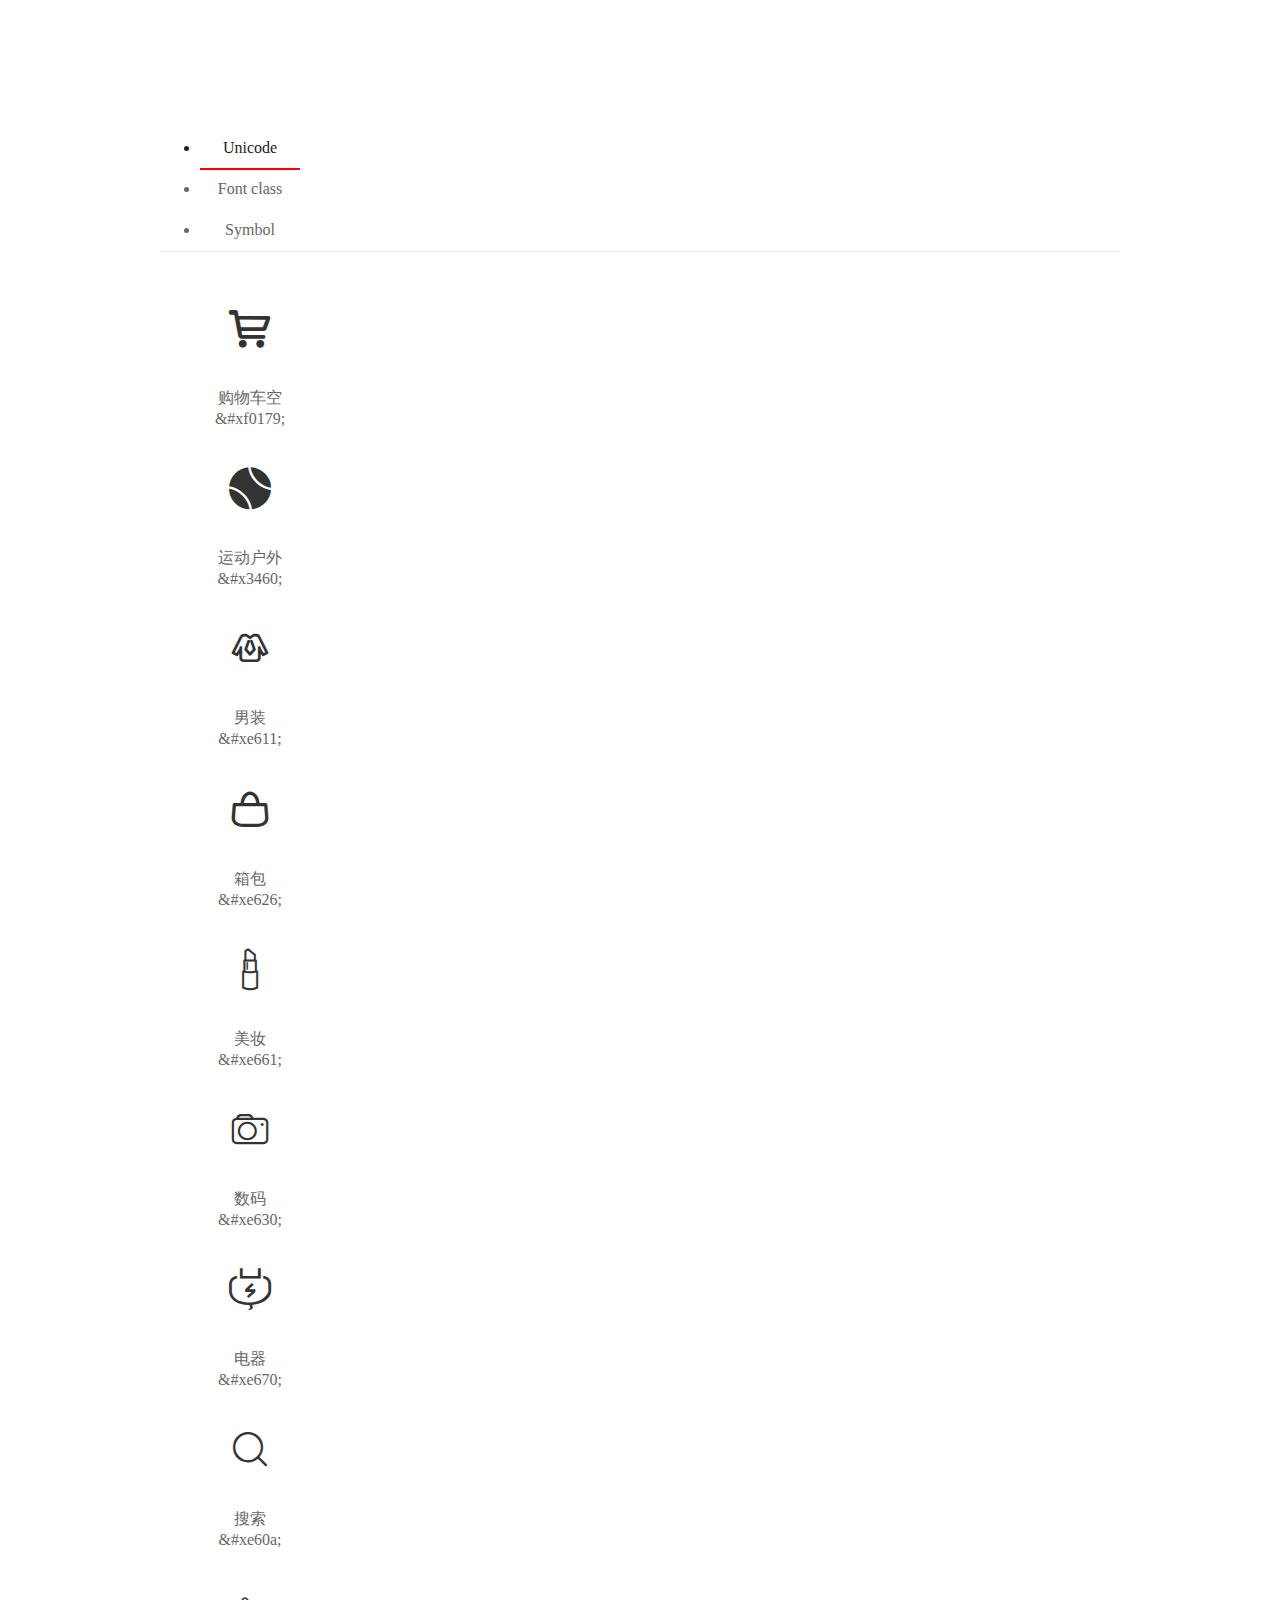
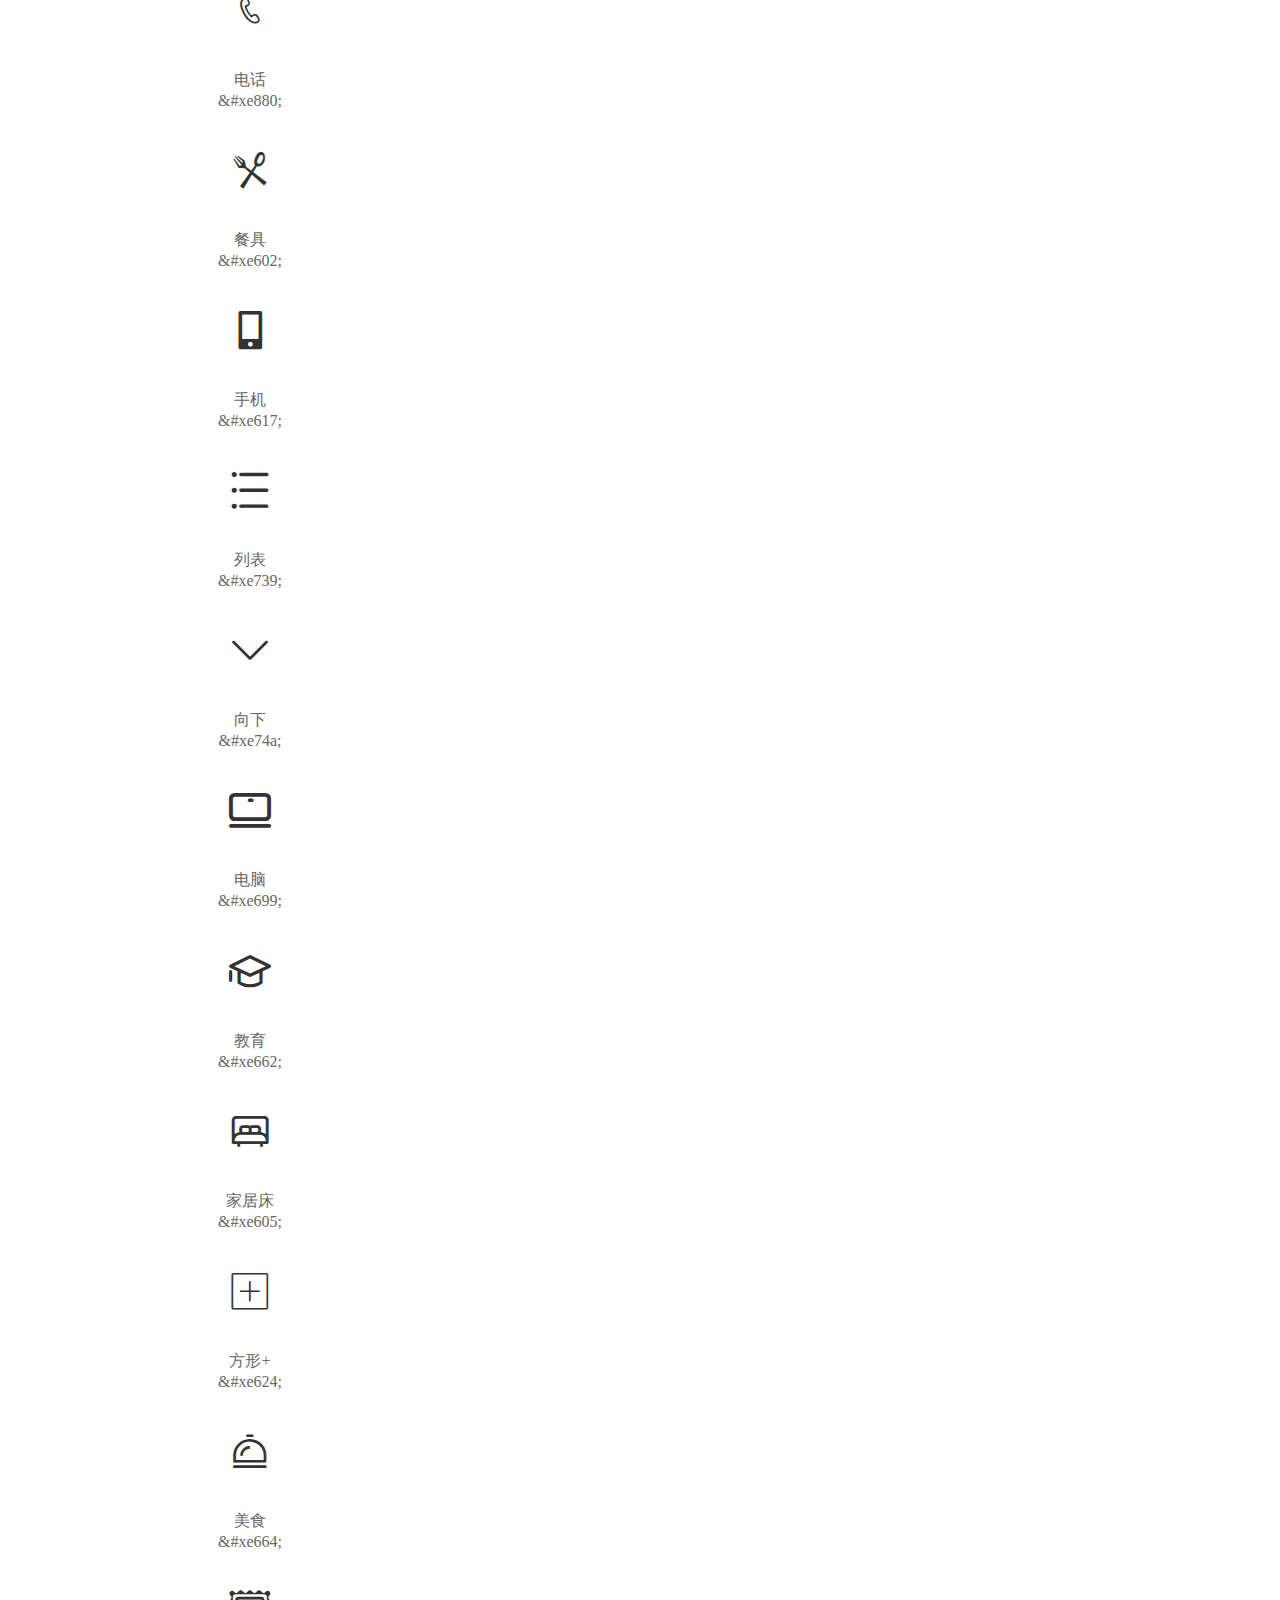
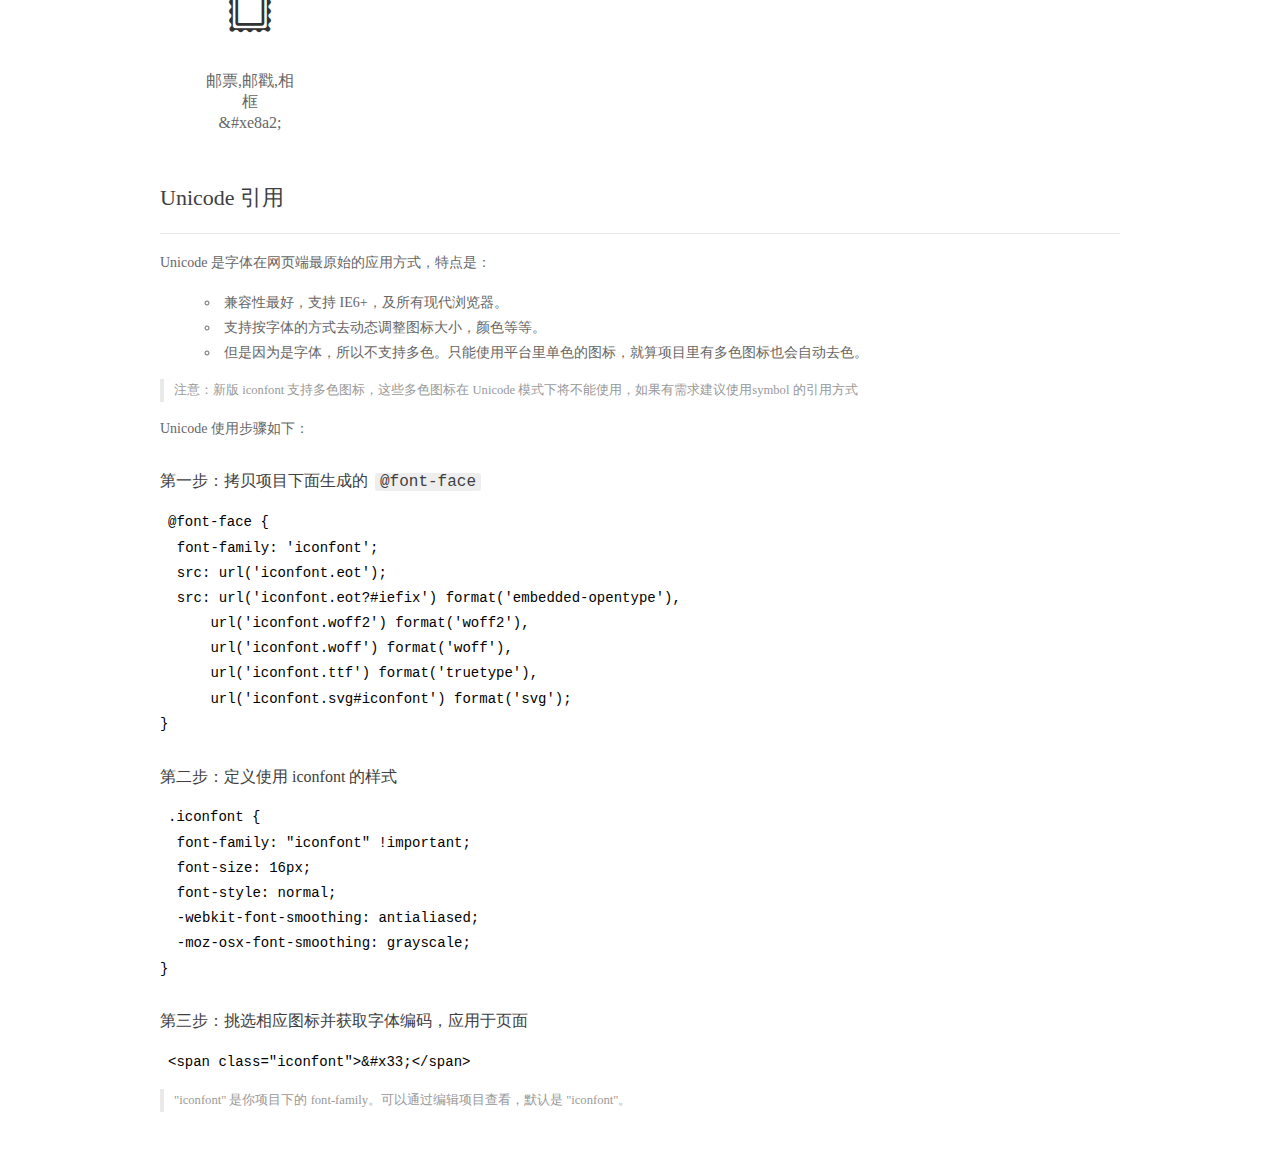
<file: download/font_iv1v5h9rnl/demo_index.html>
<!DOCTYPE html>
<html>
<head>
  <meta charset="utf-8"/>
  <title>IconFont Demo</title>
  <link rel="shortcut icon" href="https://img.alicdn.com/tps/i4/TB1_oz6GVXXXXaFXpXXJDFnIXXX-64-64.ico" type="image/x-icon"/>
  <link rel="stylesheet" href="https://g.alicdn.com/thx/cube/1.3.2/cube.min.css">
  <link rel="stylesheet" href="demo.css">
  <link rel="stylesheet" href="iconfont.css">
  <script src="iconfont.js"></script>
  <!-- jQuery -->
  <script src="https://a1.alicdn.com/oss/uploads/2018/12/26/7bfddb60-08e8-11e9-9b04-53e73bb6408b.js"></script>
  <!-- 代码高亮 -->
  <script src="https://a1.alicdn.com/oss/uploads/2018/12/26/a3f714d0-08e6-11e9-8a15-ebf944d7534c.js"></script>
</head>
<body>
  <div class="main">
    <h1 class="logo"><a href="https://www.iconfont.cn/" title="iconfont 首页" target="_blank">&#xe86b;</a></h1>
    <div class="nav-tabs">
      <ul id="tabs" class="dib-box">
        <li class="dib active"><span>Unicode</span></li>
        <li class="dib"><span>Font class</span></li>
        <li class="dib"><span>Symbol</span></li>
      </ul>
      
    </div>
    <div class="tab-container">
      <div class="content unicode" style="display: block;">
          <ul class="icon_lists dib-box">
          
            <li class="dib">
              <span class="icon iconfont">&#xf0179;</span>
                <div class="name">购物车空</div>
                <div class="code-name">&amp;#xf0179;</div>
              </li>
          
            <li class="dib">
              <span class="icon iconfont">&#x3460;</span>
                <div class="name">运动户外</div>
                <div class="code-name">&amp;#x3460;</div>
              </li>
          
            <li class="dib">
              <span class="icon iconfont">&#xe611;</span>
                <div class="name">男装</div>
                <div class="code-name">&amp;#xe611;</div>
              </li>
          
            <li class="dib">
              <span class="icon iconfont">&#xe626;</span>
                <div class="name">箱包</div>
                <div class="code-name">&amp;#xe626;</div>
              </li>
          
            <li class="dib">
              <span class="icon iconfont">&#xe661;</span>
                <div class="name">美妆</div>
                <div class="code-name">&amp;#xe661;</div>
              </li>
          
            <li class="dib">
              <span class="icon iconfont">&#xe630;</span>
                <div class="name">数码</div>
                <div class="code-name">&amp;#xe630;</div>
              </li>
          
            <li class="dib">
              <span class="icon iconfont">&#xe670;</span>
                <div class="name">电器</div>
                <div class="code-name">&amp;#xe670;</div>
              </li>
          
            <li class="dib">
              <span class="icon iconfont">&#xe60a;</span>
                <div class="name">搜索</div>
                <div class="code-name">&amp;#xe60a;</div>
              </li>
          
            <li class="dib">
              <span class="icon iconfont">&#xe880;</span>
                <div class="name">电话</div>
                <div class="code-name">&amp;#xe880;</div>
              </li>
          
            <li class="dib">
              <span class="icon iconfont">&#xe602;</span>
                <div class="name">餐具</div>
                <div class="code-name">&amp;#xe602;</div>
              </li>
          
            <li class="dib">
              <span class="icon iconfont">&#xe617;</span>
                <div class="name">手机</div>
                <div class="code-name">&amp;#xe617;</div>
              </li>
          
            <li class="dib">
              <span class="icon iconfont">&#xe739;</span>
                <div class="name">列表</div>
                <div class="code-name">&amp;#xe739;</div>
              </li>
          
            <li class="dib">
              <span class="icon iconfont">&#xe74a;</span>
                <div class="name">向下</div>
                <div class="code-name">&amp;#xe74a;</div>
              </li>
          
            <li class="dib">
              <span class="icon iconfont">&#xe699;</span>
                <div class="name">电脑</div>
                <div class="code-name">&amp;#xe699;</div>
              </li>
          
            <li class="dib">
              <span class="icon iconfont">&#xe662;</span>
                <div class="name">教育</div>
                <div class="code-name">&amp;#xe662;</div>
              </li>
          
            <li class="dib">
              <span class="icon iconfont">&#xe605;</span>
                <div class="name">家居床</div>
                <div class="code-name">&amp;#xe605;</div>
              </li>
          
            <li class="dib">
              <span class="icon iconfont">&#xe624;</span>
                <div class="name">方形+</div>
                <div class="code-name">&amp;#xe624;</div>
              </li>
          
            <li class="dib">
              <span class="icon iconfont">&#xe664;</span>
                <div class="name">美食</div>
                <div class="code-name">&amp;#xe664;</div>
              </li>
          
            <li class="dib">
              <span class="icon iconfont">&#xe8a2;</span>
                <div class="name">邮票,邮戳,相框</div>
                <div class="code-name">&amp;#xe8a2;</div>
              </li>
          
          </ul>
          <div class="article markdown">
          <h2 id="unicode-">Unicode 引用</h2>
          <hr>

          <p>Unicode 是字体在网页端最原始的应用方式，特点是：</p>
          <ul>
            <li>兼容性最好，支持 IE6+，及所有现代浏览器。</li>
            <li>支持按字体的方式去动态调整图标大小，颜色等等。</li>
            <li>但是因为是字体，所以不支持多色。只能使用平台里单色的图标，就算项目里有多色图标也会自动去色。</li>
          </ul>
          <blockquote>
            <p>注意：新版 iconfont 支持多色图标，这些多色图标在 Unicode 模式下将不能使用，如果有需求建议使用symbol 的引用方式</p>
          </blockquote>
          <p>Unicode 使用步骤如下：</p>
          <h3 id="-font-face">第一步：拷贝项目下面生成的 <code>@font-face</code></h3>
<pre><code class="language-css"
>@font-face {
  font-family: 'iconfont';
  src: url('iconfont.eot');
  src: url('iconfont.eot?#iefix') format('embedded-opentype'),
      url('iconfont.woff2') format('woff2'),
      url('iconfont.woff') format('woff'),
      url('iconfont.ttf') format('truetype'),
      url('iconfont.svg#iconfont') format('svg');
}
</code></pre>
          <h3 id="-iconfont-">第二步：定义使用 iconfont 的样式</h3>
<pre><code class="language-css"
>.iconfont {
  font-family: "iconfont" !important;
  font-size: 16px;
  font-style: normal;
  -webkit-font-smoothing: antialiased;
  -moz-osx-font-smoothing: grayscale;
}
</code></pre>
          <h3 id="-">第三步：挑选相应图标并获取字体编码，应用于页面</h3>
<pre>
<code class="language-html"
>&lt;span class="iconfont"&gt;&amp;#x33;&lt;/span&gt;
</code></pre>
          <blockquote>
            <p>"iconfont" 是你项目下的 font-family。可以通过编辑项目查看，默认是 "iconfont"。</p>
          </blockquote>
          </div>
      </div>
      <div class="content font-class">
        <ul class="icon_lists dib-box">
          
          <li class="dib">
            <span class="icon iconfont icon-gouwuchekong"></span>
            <div class="name">
              购物车空
            </div>
            <div class="code-name">.icon-gouwuchekong
            </div>
          </li>
          
          <li class="dib">
            <span class="icon iconfont icon-yundonghuwai"></span>
            <div class="name">
              运动户外
            </div>
            <div class="code-name">.icon-yundonghuwai
            </div>
          </li>
          
          <li class="dib">
            <span class="icon iconfont icon-17"></span>
            <div class="name">
              男装
            </div>
            <div class="code-name">.icon-17
            </div>
          </li>
          
          <li class="dib">
            <span class="icon iconfont icon-xiangbao"></span>
            <div class="name">
              箱包
            </div>
            <div class="code-name">.icon-xiangbao
            </div>
          </li>
          
          <li class="dib">
            <span class="icon iconfont icon-meizhuang"></span>
            <div class="name">
              美妆
            </div>
            <div class="code-name">.icon-meizhuang
            </div>
          </li>
          
          <li class="dib">
            <span class="icon iconfont icon-shuma"></span>
            <div class="name">
              数码
            </div>
            <div class="code-name">.icon-shuma
            </div>
          </li>
          
          <li class="dib">
            <span class="icon iconfont icon-dianqi"></span>
            <div class="name">
              电器
            </div>
            <div class="code-name">.icon-dianqi
            </div>
          </li>
          
          <li class="dib">
            <span class="icon iconfont icon-sousuo"></span>
            <div class="name">
              搜索
            </div>
            <div class="code-name">.icon-sousuo
            </div>
          </li>
          
          <li class="dib">
            <span class="icon iconfont icon-phone"></span>
            <div class="name">
              电话
            </div>
            <div class="code-name">.icon-phone
            </div>
          </li>
          
          <li class="dib">
            <span class="icon iconfont icon-canju"></span>
            <div class="name">
              餐具
            </div>
            <div class="code-name">.icon-canju
            </div>
          </li>
          
          <li class="dib">
            <span class="icon iconfont icon-shouji"></span>
            <div class="name">
              手机
            </div>
            <div class="code-name">.icon-shouji
            </div>
          </li>
          
          <li class="dib">
            <span class="icon iconfont icon-liebiao"></span>
            <div class="name">
              列表
            </div>
            <div class="code-name">.icon-liebiao
            </div>
          </li>
          
          <li class="dib">
            <span class="icon iconfont icon-xiangxia"></span>
            <div class="name">
              向下
            </div>
            <div class="code-name">.icon-xiangxia
            </div>
          </li>
          
          <li class="dib">
            <span class="icon iconfont icon-diannao"></span>
            <div class="name">
              电脑
            </div>
            <div class="code-name">.icon-diannao
            </div>
          </li>
          
          <li class="dib">
            <span class="icon iconfont icon-jiaoyu"></span>
            <div class="name">
              教育
            </div>
            <div class="code-name">.icon-jiaoyu
            </div>
          </li>
          
          <li class="dib">
            <span class="icon iconfont icon-jiajuchuang-"></span>
            <div class="name">
              家居床
            </div>
            <div class="code-name">.icon-jiajuchuang-
            </div>
          </li>
          
          <li class="dib">
            <span class="icon iconfont icon-fangxing"></span>
            <div class="name">
              方形+
            </div>
            <div class="code-name">.icon-fangxing
            </div>
          </li>
          
          <li class="dib">
            <span class="icon iconfont icon-meishi"></span>
            <div class="name">
              美食
            </div>
            <div class="code-name">.icon-meishi
            </div>
          </li>
          
          <li class="dib">
            <span class="icon iconfont icon-stamp"></span>
            <div class="name">
              邮票,邮戳,相框
            </div>
            <div class="code-name">.icon-stamp
            </div>
          </li>
          
        </ul>
        <div class="article markdown">
        <h2 id="font-class-">font-class 引用</h2>
        <hr>

        <p>font-class 是 Unicode 使用方式的一种变种，主要是解决 Unicode 书写不直观，语意不明确的问题。</p>
        <p>与 Unicode 使用方式相比，具有如下特点：</p>
        <ul>
          <li>兼容性良好，支持 IE8+，及所有现代浏览器。</li>
          <li>相比于 Unicode 语意明确，书写更直观。可以很容易分辨这个 icon 是什么。</li>
          <li>因为使用 class 来定义图标，所以当要替换图标时，只需要修改 class 里面的 Unicode 引用。</li>
          <li>不过因为本质上还是使用的字体，所以多色图标还是不支持的。</li>
        </ul>
        <p>使用步骤如下：</p>
        <h3 id="-fontclass-">第一步：引入项目下面生成的 fontclass 代码：</h3>
<pre><code class="language-html">&lt;link rel="stylesheet" href="./iconfont.css"&gt;
</code></pre>
        <h3 id="-">第二步：挑选相应图标并获取类名，应用于页面：</h3>
<pre><code class="language-html">&lt;span class="iconfont icon-xxx"&gt;&lt;/span&gt;
</code></pre>
        <blockquote>
          <p>"
            iconfont" 是你项目下的 font-family。可以通过编辑项目查看，默认是 "iconfont"。</p>
        </blockquote>
      </div>
      </div>
      <div class="content symbol">
          <ul class="icon_lists dib-box">
          
            <li class="dib">
                <svg class="icon svg-icon" aria-hidden="true">
                  <use xlink:href="#icon-gouwuchekong"></use>
                </svg>
                <div class="name">购物车空</div>
                <div class="code-name">#icon-gouwuchekong</div>
            </li>
          
            <li class="dib">
                <svg class="icon svg-icon" aria-hidden="true">
                  <use xlink:href="#icon-yundonghuwai"></use>
                </svg>
                <div class="name">运动户外</div>
                <div class="code-name">#icon-yundonghuwai</div>
            </li>
          
            <li class="dib">
                <svg class="icon svg-icon" aria-hidden="true">
                  <use xlink:href="#icon-17"></use>
                </svg>
                <div class="name">男装</div>
                <div class="code-name">#icon-17</div>
            </li>
          
            <li class="dib">
                <svg class="icon svg-icon" aria-hidden="true">
                  <use xlink:href="#icon-xiangbao"></use>
                </svg>
                <div class="name">箱包</div>
                <div class="code-name">#icon-xiangbao</div>
            </li>
          
            <li class="dib">
                <svg class="icon svg-icon" aria-hidden="true">
                  <use xlink:href="#icon-meizhuang"></use>
                </svg>
                <div class="name">美妆</div>
                <div class="code-name">#icon-meizhuang</div>
            </li>
          
            <li class="dib">
                <svg class="icon svg-icon" aria-hidden="true">
                  <use xlink:href="#icon-shuma"></use>
                </svg>
                <div class="name">数码</div>
                <div class="code-name">#icon-shuma</div>
            </li>
          
            <li class="dib">
                <svg class="icon svg-icon" aria-hidden="true">
                  <use xlink:href="#icon-dianqi"></use>
                </svg>
                <div class="name">电器</div>
                <div class="code-name">#icon-dianqi</div>
            </li>
          
            <li class="dib">
                <svg class="icon svg-icon" aria-hidden="true">
                  <use xlink:href="#icon-sousuo"></use>
                </svg>
                <div class="name">搜索</div>
                <div class="code-name">#icon-sousuo</div>
            </li>
          
            <li class="dib">
                <svg class="icon svg-icon" aria-hidden="true">
                  <use xlink:href="#icon-phone"></use>
                </svg>
                <div class="name">电话</div>
                <div class="code-name">#icon-phone</div>
            </li>
          
            <li class="dib">
                <svg class="icon svg-icon" aria-hidden="true">
                  <use xlink:href="#icon-canju"></use>
                </svg>
                <div class="name">餐具</div>
                <div class="code-name">#icon-canju</div>
            </li>
          
            <li class="dib">
                <svg class="icon svg-icon" aria-hidden="true">
                  <use xlink:href="#icon-shouji"></use>
                </svg>
                <div class="name">手机</div>
                <div class="code-name">#icon-shouji</div>
            </li>
          
            <li class="dib">
                <svg class="icon svg-icon" aria-hidden="true">
                  <use xlink:href="#icon-liebiao"></use>
                </svg>
                <div class="name">列表</div>
                <div class="code-name">#icon-liebiao</div>
            </li>
          
            <li class="dib">
                <svg class="icon svg-icon" aria-hidden="true">
                  <use xlink:href="#icon-xiangxia"></use>
                </svg>
                <div class="name">向下</div>
                <div class="code-name">#icon-xiangxia</div>
            </li>
          
            <li class="dib">
                <svg class="icon svg-icon" aria-hidden="true">
                  <use xlink:href="#icon-diannao"></use>
                </svg>
                <div class="name">电脑</div>
                <div class="code-name">#icon-diannao</div>
            </li>
          
            <li class="dib">
                <svg class="icon svg-icon" aria-hidden="true">
                  <use xlink:href="#icon-jiaoyu"></use>
                </svg>
                <div class="name">教育</div>
                <div class="code-name">#icon-jiaoyu</div>
            </li>
          
            <li class="dib">
                <svg class="icon svg-icon" aria-hidden="true">
                  <use xlink:href="#icon-jiajuchuang-"></use>
                </svg>
                <div class="name">家居床</div>
                <div class="code-name">#icon-jiajuchuang-</div>
            </li>
          
            <li class="dib">
                <svg class="icon svg-icon" aria-hidden="true">
                  <use xlink:href="#icon-fangxing"></use>
                </svg>
                <div class="name">方形+</div>
                <div class="code-name">#icon-fangxing</div>
            </li>
          
            <li class="dib">
                <svg class="icon svg-icon" aria-hidden="true">
                  <use xlink:href="#icon-meishi"></use>
                </svg>
                <div class="name">美食</div>
                <div class="code-name">#icon-meishi</div>
            </li>
          
            <li class="dib">
                <svg class="icon svg-icon" aria-hidden="true">
                  <use xlink:href="#icon-stamp"></use>
                </svg>
                <div class="name">邮票,邮戳,相框</div>
                <div class="code-name">#icon-stamp</div>
            </li>
          
          </ul>
          <div class="article markdown">
          <h2 id="symbol-">Symbol 引用</h2>
          <hr>

          <p>这是一种全新的使用方式，应该说这才是未来的主流，也是平台目前推荐的用法。相关介绍可以参考这篇<a href="">文章</a>
            这种用法其实是做了一个 SVG 的集合，与另外两种相比具有如下特点：</p>
          <ul>
            <li>支持多色图标了，不再受单色限制。</li>
            <li>通过一些技巧，支持像字体那样，通过 <code>font-size</code>, <code>color</code> 来调整样式。</li>
            <li>兼容性较差，支持 IE9+，及现代浏览器。</li>
            <li>浏览器渲染 SVG 的性能一般，还不如 png。</li>
          </ul>
          <p>使用步骤如下：</p>
          <h3 id="-symbol-">第一步：引入项目下面生成的 symbol 代码：</h3>
<pre><code class="language-html">&lt;script src="./iconfont.js"&gt;&lt;/script&gt;
</code></pre>
          <h3 id="-css-">第二步：加入通用 CSS 代码（引入一次就行）：</h3>
<pre><code class="language-html">&lt;style&gt;
.icon {
  width: 1em;
  height: 1em;
  vertical-align: -0.15em;
  fill: currentColor;
  overflow: hidden;
}
&lt;/style&gt;
</code></pre>
          <h3 id="-">第三步：挑选相应图标并获取类名，应用于页面：</h3>
<pre><code class="language-html">&lt;svg class="icon" aria-hidden="true"&gt;
  &lt;use xlink:href="#icon-xxx"&gt;&lt;/use&gt;
&lt;/svg&gt;
</code></pre>
          </div>
      </div>

    </div>
  </div>
  <script>
  $(document).ready(function () {
      $('.tab-container .content:first').show()

      $('#tabs li').click(function (e) {
        var tabContent = $('.tab-container .content')
        var index = $(this).index()

        if ($(this).hasClass('active')) {
          return
        } else {
          $('#tabs li').removeClass('active')
          $(this).addClass('active')

          tabContent.hide().eq(index).fadeIn()
        }
      })
    })
  </script>
</body>
</html>
</file>
<file: download/font_iv1v5h9rnl/demo.css>
/* Logo 字体 */
@font-face {
  font-family: "iconfont logo";
  src: url('https://at.alicdn.com/t/font_985780_km7mi63cihi.eot?t=1545807318834');
  src: url('https://at.alicdn.com/t/font_985780_km7mi63cihi.eot?t=1545807318834#iefix') format('embedded-opentype'),
    url('https://at.alicdn.com/t/font_985780_km7mi63cihi.woff?t=1545807318834') format('woff'),
    url('https://at.alicdn.com/t/font_985780_km7mi63cihi.ttf?t=1545807318834') format('truetype'),
    url('https://at.alicdn.com/t/font_985780_km7mi63cihi.svg?t=1545807318834#iconfont') format('svg');
}

.logo {
  font-family: "iconfont logo";
  font-size: 160px;
  font-style: normal;
  -webkit-font-smoothing: antialiased;
  -moz-osx-font-smoothing: grayscale;
}

/* tabs */
.nav-tabs {
  position: relative;
}

.nav-tabs .nav-more {
  position: absolute;
  right: 0;
  bottom: 0;
  height: 42px;
  line-height: 42px;
  color: #666;
}

#tabs {
  border-bottom: 1px solid #eee;
}

#tabs li {
  cursor: pointer;
  width: 100px;
  height: 40px;
  line-height: 40px;
  text-align: center;
  font-size: 16px;
  border-bottom: 2px solid transparent;
  position: relative;
  z-index: 1;
  margin-bottom: -1px;
  color: #666;
}


#tabs .active {
  border-bottom-color: #f00;
  color: #222;
}

.tab-container .content {
  display: none;
}

/* 页面布局 */
.main {
  padding: 30px 100px;
  width: 960px;
  margin: 0 auto;
}

.main .logo {
  color: #333;
  text-align: left;
  margin-bottom: 30px;
  line-height: 1;
  height: 110px;
  margin-top: -50px;
  overflow: hidden;
  *zoom: 1;
}

.main .logo a {
  font-size: 160px;
  color: #333;
}

.helps {
  margin-top: 40px;
}

.helps pre {
  padding: 20px;
  margin: 10px 0;
  border: solid 1px #e7e1cd;
  background-color: #fffdef;
  overflow: auto;
}

.icon_lists {
  width: 100% !important;
  overflow: hidden;
  *zoom: 1;
}

.icon_lists li {
  width: 100px;
  margin-bottom: 10px;
  margin-right: 20px;
  text-align: center;
  list-style: none !important;
  cursor: default;
}

.icon_lists li .code-name {
  line-height: 1.2;
}

.icon_lists .icon {
  display: block;
  height: 100px;
  line-height: 100px;
  font-size: 42px;
  margin: 10px auto;
  color: #333;
  -webkit-transition: font-size 0.25s linear, width 0.25s linear;
  -moz-transition: font-size 0.25s linear, width 0.25s linear;
  transition: font-size 0.25s linear, width 0.25s linear;
}

.icon_lists .icon:hover {
  font-size: 100px;
}

.icon_lists .svg-icon {
  /* 通过设置 font-size 来改变图标大小 */
  width: 1em;
  /* 图标和文字相邻时，垂直对齐 */
  vertical-align: -0.15em;
  /* 通过设置 color 来改变 SVG 的颜色/fill */
  fill: currentColor;
  /* path 和 stroke 溢出 viewBox 部分在 IE 下会显示
      normalize.css 中也包含这行 */
  overflow: hidden;
}

.icon_lists li .name,
.icon_lists li .code-name {
  color: #666;
}

/* markdown 样式 */
.markdown {
  color: #666;
  font-size: 14px;
  line-height: 1.8;
}

.highlight {
  line-height: 1.5;
}

.markdown img {
  vertical-align: middle;
  max-width: 100%;
}

.markdown h1 {
  color: #404040;
  font-weight: 500;
  line-height: 40px;
  margin-bottom: 24px;
}

.markdown h2,
.markdown h3,
.markdown h4,
.markdown h5,
.markdown h6 {
  color: #404040;
  margin: 1.6em 0 0.6em 0;
  font-weight: 500;
  clear: both;
}

.markdown h1 {
  font-size: 28px;
}

.markdown h2 {
  font-size: 22px;
}

.markdown h3 {
  font-size: 16px;
}

.markdown h4 {
  font-size: 14px;
}

.markdown h5 {
  font-size: 12px;
}

.markdown h6 {
  font-size: 12px;
}

.markdown hr {
  height: 1px;
  border: 0;
  background: #e9e9e9;
  margin: 16px 0;
  clear: both;
}

.markdown p {
  margin: 1em 0;
}

.markdown>p,
.markdown>blockquote,
.markdown>.highlight,
.markdown>ol,
.markdown>ul {
  width: 80%;
}

.markdown ul>li {
  list-style: circle;
}

.markdown>ul li,
.markdown blockquote ul>li {
  margin-left: 20px;
  padding-left: 4px;
}

.markdown>ul li p,
.markdown>ol li p {
  margin: 0.6em 0;
}

.markdown ol>li {
  list-style: decimal;
}

.markdown>ol li,
.markdown blockquote ol>li {
  margin-left: 20px;
  padding-left: 4px;
}

.markdown code {
  margin: 0 3px;
  padding: 0 5px;
  background: #eee;
  border-radius: 3px;
}

.markdown strong,
.markdown b {
  font-weight: 600;
}

.markdown>table {
  border-collapse: collapse;
  border-spacing: 0px;
  empty-cells: show;
  border: 1px solid #e9e9e9;
  width: 95%;
  margin-bottom: 24px;
}

.markdown>table th {
  white-space: nowrap;
  color: #333;
  font-weight: 600;
}

.markdown>table th,
.markdown>table td {
  border: 1px solid #e9e9e9;
  padding: 8px 16px;
  text-align: left;
}

.markdown>table th {
  background: #F7F7F7;
}

.markdown blockquote {
  font-size: 90%;
  color: #999;
  border-left: 4px solid #e9e9e9;
  padding-left: 0.8em;
  margin: 1em 0;
}

.markdown blockquote p {
  margin: 0;
}

.markdown .anchor {
  opacity: 0;
  transition: opacity 0.3s ease;
  margin-left: 8px;
}

.markdown .waiting {
  color: #ccc;
}

.markdown h1:hover .anchor,
.markdown h2:hover .anchor,
.markdown h3:hover .anchor,
.markdown h4:hover .anchor,
.markdown h5:hover .anchor,
.markdown h6:hover .anchor {
  opacity: 1;
  display: inline-block;
}

.markdown>br,
.markdown>p>br {
  clear: both;
}


.hljs {
  display: block;
  background: white;
  padding: 0.5em;
  color: #333333;
  overflow-x: auto;
}

.hljs-comment,
.hljs-meta {
  color: #969896;
}

.hljs-string,
.hljs-variable,
.hljs-template-variable,
.hljs-strong,
.hljs-emphasis,
.hljs-quote {
  color: #df5000;
}

.hljs-keyword,
.hljs-selector-tag,
.hljs-type {
  color: #a71d5d;
}

.hljs-literal,
.hljs-symbol,
.hljs-bullet,
.hljs-attribute {
  color: #0086b3;
}

.hljs-section,
.hljs-name {
  color: #63a35c;
}

.hljs-tag {
  color: #333333;
}

.hljs-title,
.hljs-attr,
.hljs-selector-id,
.hljs-selector-class,
.hljs-selector-attr,
.hljs-selector-pseudo {
  color: #795da3;
}

.hljs-addition {
  color: #55a532;
  background-color: #eaffea;
}

.hljs-deletion {
  color: #bd2c00;
  background-color: #ffecec;
}

.hljs-link {
  text-decoration: underline;
}

/* 代码高亮 */
/* PrismJS 1.15.0
https://prismjs.com/download.html#themes=prism&languages=markup+css+clike+javascript */
/**
 * prism.js default theme for JavaScript, CSS and HTML
 * Based on dabblet (http://dabblet.com)
 * @author Lea Verou
 */
code[class*="language-"],
pre[class*="language-"] {
  color: black;
  background: none;
  text-shadow: 0 1px white;
  font-family: Consolas, Monaco, 'Andale Mono', 'Ubuntu Mono', monospace;
  text-align: left;
  white-space: pre;
  word-spacing: normal;
  word-break: normal;
  word-wrap: normal;
  line-height: 1.5;

  -moz-tab-size: 4;
  -o-tab-size: 4;
  tab-size: 4;

  -webkit-hyphens: none;
  -moz-hyphens: none;
  -ms-hyphens: none;
  hyphens: none;
}

pre[class*="language-"]::-moz-selection,
pre[class*="language-"] ::-moz-selection,
code[class*="language-"]::-moz-selection,
code[class*="language-"] ::-moz-selection {
  text-shadow: none;
  background: #b3d4fc;
}

pre[class*="language-"]::selection,
pre[class*="language-"] ::selection,
code[class*="language-"]::selection,
code[class*="language-"] ::selection {
  text-shadow: none;
  background: #b3d4fc;
}

@media print {

  code[class*="language-"],
  pre[class*="language-"] {
    text-shadow: none;
  }
}

/* Code blocks */
pre[class*="language-"] {
  padding: 1em;
  margin: .5em 0;
  overflow: auto;
}

:not(pre)>code[class*="language-"],
pre[class*="language-"] {
  background: #f5f2f0;
}

/* Inline code */
:not(pre)>code[class*="language-"] {
  padding: .1em;
  border-radius: .3em;
  white-space: normal;
}

.token.comment,
.token.prolog,
.token.doctype,
.token.cdata {
  color: slategray;
}

.token.punctuation {
  color: #999;
}

.namespace {
  opacity: .7;
}

.token.property,
.token.tag,
.token.boolean,
.token.number,
.token.constant,
.token.symbol,
.token.deleted {
  color: #905;
}

.token.selector,
.token.attr-name,
.token.string,
.token.char,
.token.builtin,
.token.inserted {
  color: #690;
}

.token.operator,
.token.entity,
.token.url,
.language-css .token.string,
.style .token.string {
  color: #9a6e3a;
  background: hsla(0, 0%, 100%, .5);
}

.token.atrule,
.token.attr-value,
.token.keyword {
  color: #07a;
}

.token.function,
.token.class-name {
  color: #DD4A68;
}

.token.regex,
.token.important,
.token.variable {
  color: #e90;
}

.token.important,
.token.bold {
  font-weight: bold;
}

.token.italic {
  font-style: italic;
}

.token.entity {
  cursor: help;
}
</file>
<file: download/font_iv1v5h9rnl/iconfont.css>
@font-face {font-family: "iconfont";
  src: url('iconfont.eot?t=1607738541037'); /* IE9 */
  src: url('iconfont.eot?t=1607738541037#iefix') format('embedded-opentype'), /* IE6-IE8 */
  url('[data-uri]') format('woff2'),
  url('iconfont.woff?t=1607738541037') format('woff'),
  url('iconfont.ttf?t=1607738541037') format('truetype'), /* chrome, firefox, opera, Safari, Android, iOS 4.2+ */
  url('iconfont.svg?t=1607738541037#iconfont') format('svg'); /* iOS 4.1- */
}

.iconfont {
  font-family: "iconfont" !important;
  font-size: 16px;
  font-style: normal;
  -webkit-font-smoothing: antialiased;
  -moz-osx-font-smoothing: grayscale;
}

.icon-gouwuchekong:before {
  content: "\f0179";
}

.icon-yundonghuwai:before {
  content: "\3460";
}

.icon-17:before {
  content: "\e611";
}

.icon-xiangbao:before {
  content: "\e626";
}

.icon-meizhuang:before {
  content: "\e661";
}

.icon-shuma:before {
  content: "\e630";
}

.icon-dianqi:before {
  content: "\e670";
}

.icon-sousuo:before {
  content: "\e60a";
}

.icon-phone:before {
  content: "\e880";
}

.icon-canju:before {
  content: "\e602";
}

.icon-shouji:before {
  content: "\e617";
}

.icon-liebiao:before {
  content: "\e739";
}

.icon-xiangxia:before {
  content: "\e74a";
}

.icon-diannao:before {
  content: "\e699";
}

.icon-jiaoyu:before {
  content: "\e662";
}

.icon-jiajuchuang-:before {
  content: "\e605";
}

.icon-fangxing:before {
  content: "\e624";
}

.icon-meishi:before {
  content: "\e664";
}

.icon-stamp:before {
  content: "\e8a2";
}
</file>
